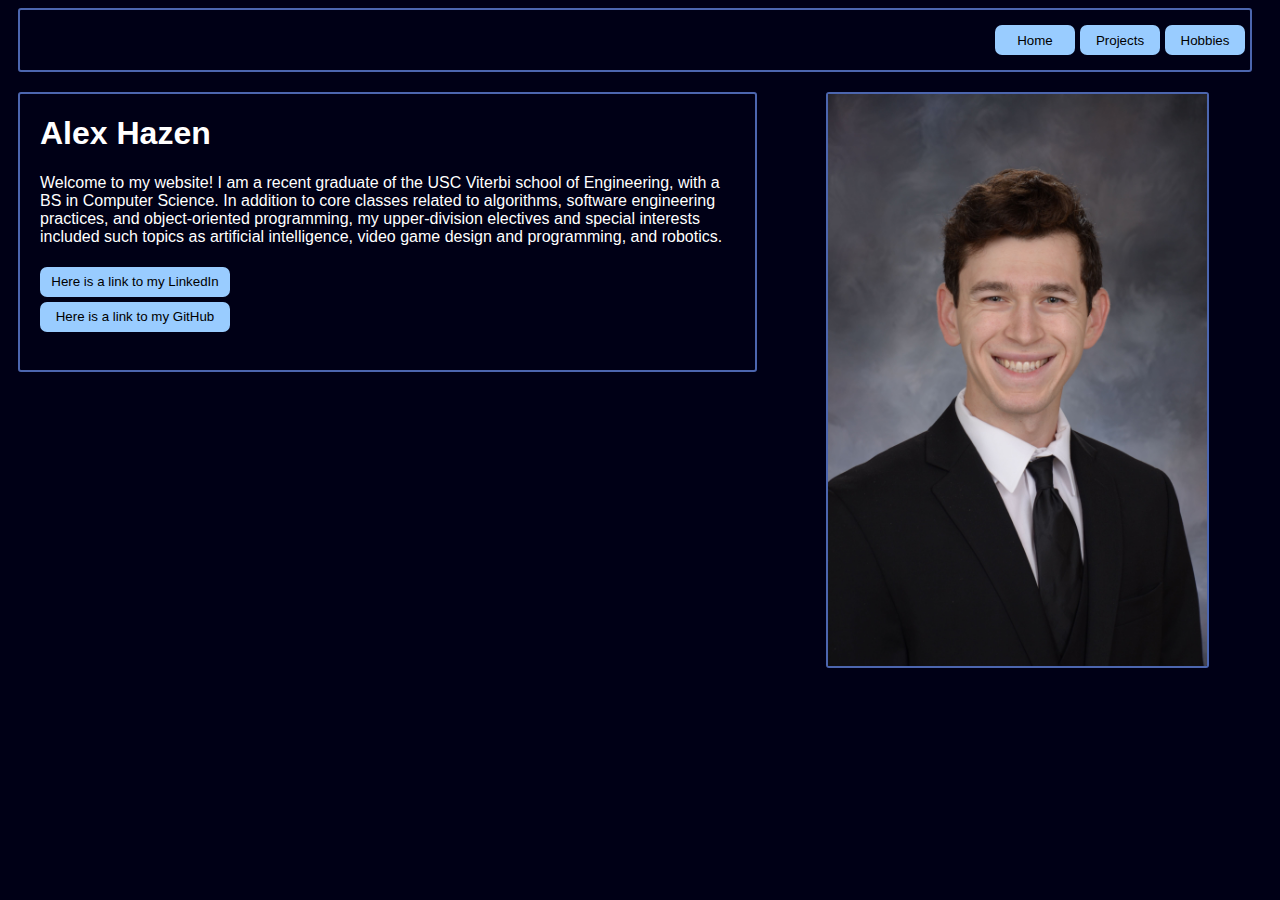
<file: index.html>
<!--content and page structure-->
<!DOCTYPE html>     <!--indicates we're using HTML5-->
<html lang="en">    <!--language = english-->
<head>
  <meta charset="UTF-8">    <!--meta means the user won't see this-->
  <title>Alex Hazen- Home</title> <!--part that appears on the tab-->
  <link rel="stylesheet" href="main.css"> <!--links our css file-->
</head>
<body class="dark-theme">
  <div id="banner">
    <!--<button class="btn" id="theme">Light Theme</button>-->
    <button class="btn" id="hobbies-btn" onclick="location.href='https://ahazen2013.github.io/hobbies.html';">Hobbies</button>
    <button class="btn" id="projects-btn" onclick="location.href='https://ahazen2013.github.io/projects.html';">Projects</button>
    <button class="btn" id="home-btn" onclick="location.href='https://ahazen2013.github.io/';">Home</button>
  </div>
  <div class="main">
    <h1>Alex Hazen</h1>
    <p>Welcome to my website! I am a recent graduate of the USC Viterbi school of Engineering, with a BS in Computer Science. In addition to core classes related to algorithms, software engineering practices, and object-oriented programming, my upper-division electives and special interests included such topics as artificial intelligence, video game design and programming, and robotics.</p>
    <div> <!--LinkedIn button-->
      <button id="LinkedIn" class="btn" onclick="window.open('http://www.linkedin.com/in/alexander-hazen-06703b205/','_blank')">Here is a link to my LinkedIn</button>
    </div>
    <div> <!--Github button-->
      <button id="GitHub" class="btn" onclick="window.open('http://www.github.com/ahazen2013/','_blank')">Here is a link to my GitHub</button>
    </div>
    <br>
  </div>
  <img id="profile" src="Assets/Me.jpg">
  <script src="indexJS.js"></script>
  <noscript>You need to enable JavaScript to view the full site.</noscript>
</body>
</html>
</file>
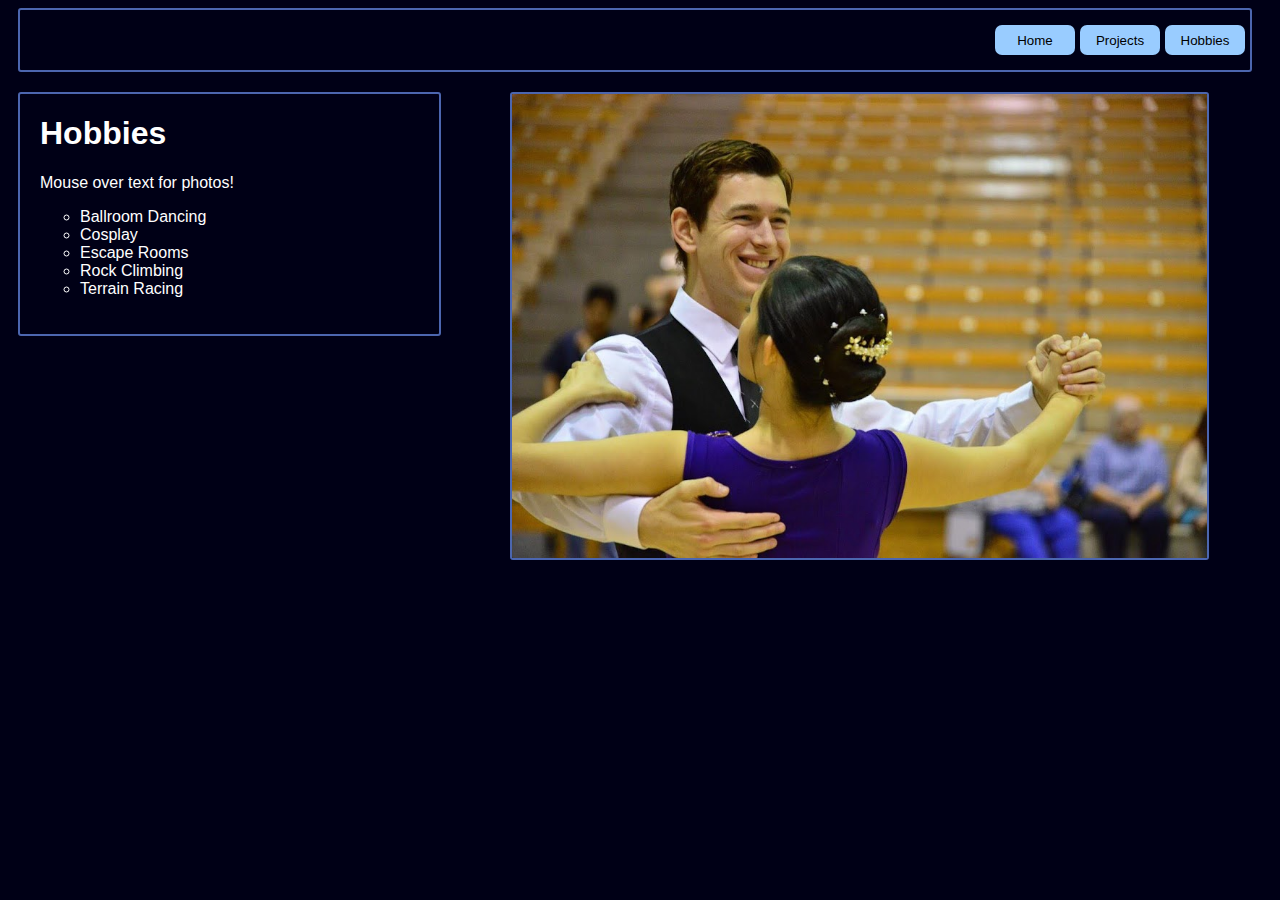
<file: hobbies.html>
<!DOCTYPE html>
<html lang="en">
<head>
  <meta charset="UTF-8">
  <title>Alex Hazen- Hobbies</title>
  <link rel="stylesheet" href="main.css">
</head>
<body class="dark-theme">
  <div id="banner">
    <!--<button class="btn" id="theme">Light Theme</button>-->
    <button class="btn" id="hobbies-btn" onclick="location.href='https://ahazen2013.github.io/hobbies.html';">Hobbies</button>
    <button class="btn" id="projects-btn" onclick="location.href='https://ahazen2013.github.io/projects.html';">Projects</button>
    <button class="btn" id="home-btn" onclick="location.href='https://ahazen2013.github.io/';">Home</button>
  </div>
  <div class="main" style="width: 30%;">
    <h1>Hobbies</h1>
    <p>Mouse over text for photos!</p>
    <ul>
      <li id="br">Ballroom Dancing</li>
      <li id="cos">Cosplay</li>
      <li id="er">Escape Rooms</li>
      <li id="rc">Rock Climbing</li>
      <li id="mr">Terrain Racing</li>
    </ul>
  </div>
  <img id="hobby" src="Assets/Ballroom.jpg" style="width:55%">
  <script src="hobbiesJS.js"></script>
  <noscript>You need to enable JavaScript to view the full site.</noscript>
</body>
</html>
</file>
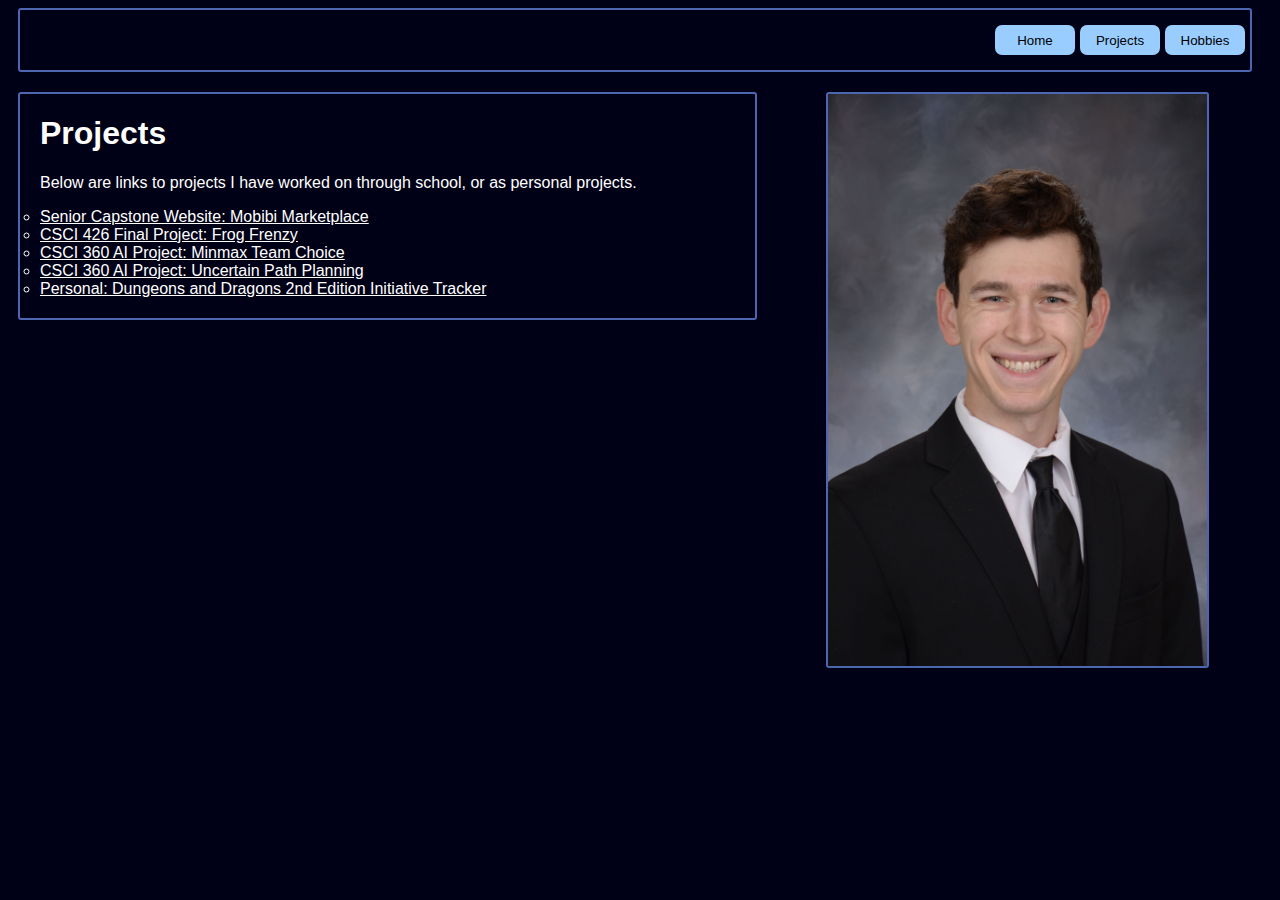
<file: projects.html>
<!DOCTYPE html>
<html lang="en">
<head>
  <meta charset="UTF-8">
  <title>Alex Hazen- Projects</title>
  <link rel="stylesheet" href="main.css">
</head>
<body class="dark-theme">
  <div id="banner">
    <!--<button class="btn" id="theme">Light Theme</button>-->
    <button class="btn" id="hobbies-btn" onclick="location.href='https://ahazen2013.github.io/hobbies.html';">Hobbies</button>
    <button class="btn" id="projects-btn" onclick="location.href='https://ahazen2013.github.io/projects.html';">Projects</button>
    <button class="btn" id="home-btn" onclick="location.href='https://ahazen2013.github.io/';">Home</button>
  </div>
  <div class="main">
    <h1>Projects</h1>
    <p>Below are links to projects I have worked on through school, or as personal projects.</p>
    <li><a href="https://marketplace.mobibi.com/">Senior Capstone Website: Mobibi Marketplace</a></li>
    <li><a href="https://larrypickle.itch.io/frog-frenzy/">CSCI 426 Final Project: Frog Frenzy</a></li>
    <li><a href="https://github.com/ahazen2013/minmax-team-choice">CSCI 360 AI Project: Minmax Team Choice</a></li>
    <li><a href="https://github.com/ahazen2013/uncertain-path-planning">CSCI 360 AI Project: Uncertain Path Planning</a></li>
    <li><a href="https://github.com/ahazen2013/2eInitTracker">Personal: Dungeons and Dragons 2nd Edition Initiative Tracker</a></li>
  </div>
  <img id="profile" src="Assets/Me.jpg">
  <script src="projectsJS.js"></script>
  <noscript>You need to enable JavaScript to view the full site.</noscript>
</body>
</html>
</file>
<file: main.css>
/*presentation and styling*/
:root {     /*constants*/
  --green: #00FF00;
  --white: #ffffff;
  --black: #000000;
  --lightBlue: #99CCFF;
  --darkBlue: #000016;
  --mediumBlue: #4c66Af;
  --light: #c6eaff;
}

* {         /*universal selector that applies to everything (unless something more specific applies)*/
  color: var(--fontColor);
  font-family: helvetica;
}

body {
  background: var(--bg);
}

li {
  list-style: circle;
}

.dark-theme {
  --bg: var(--darkBlue);
  --fontColor: var(--white);
  --btnBg: var(--lightBlue);
  --btnFontColor: var(--black);
  --lining: var(--mediumBlue);
  --subBg: var(#00001D);
}

.light-theme {
  --bg: var(--lightBlue);     /*set variable "bg" = defined "lightBlue"*/
  --fontColor: var(--black);
  --btnBg: var(--mediumBlue);
  --btnFontColor: var(--light);
  --lining: var(--light);
  --subBg: var(#00001D);
}

.btn {
  border-radius: 7px;
  border: none;
  color: var(--btnFontColor);
  background-color: var(--btnBg);
  height: 30px;
  margin-top: 5px;
}

.btn:focus { outline-style: none; } /*removes recangular outline from selected button*/

#theme {
  width: 90px;
  float: right;
  margin-right: 10px;
}

#projects-btn {
  width: 80px;
  float: right;
  margin-right: 5px;
}

#hobbies-btn {
  width: 80px;
  float: right;
  margin-right: 5px;
}

#home-btn {
  width: 80px;
  float: right;
  margin-right: 5px;
}

#GitHub {
  width: 190px;
}

#LinkedIn {
  width: 190px;
}

#profile {
  width:30%;
  float:right;
  margin-right: 5%;
  /*block*/
  border-style:solid;
  border-color: var(--lining);
  border-width: 2px;
  background-color: var(--subBg);
  /*end block*/
  margin-top: 20px;
  border-radius: 3px;
  max-width:380px;
}

#hobby {
  width:30%;
  float:right;
  margin-right: 5%;
  /*block*/
  border-style:solid;
  border-color: var(--lining);
  border-width: 2px;
  background-color: var(--subBg);
  /*end block*/
  margin-top: 20px;
  border-radius: 3px;
}

.main {
  width:55%;
  float:left;
  margin-left: 10px;
  /*block*/
  border-style:solid;
  border-color: var(--lining);
  border-width: 2px;
  background-color: var(--subBg);
  /*end block*/
  padding-left: 20px;
  padding-right: 20px;
  padding-bottom: 20px;
  margin-top: 20px;
  border-radius: 3px;
}

#banner {
  padding-bottom: 50px;
  padding-top: 10px;
  /*block*/
  border-style:solid;
  border-color: var(--lining);
  border-width: 2px;
  background-color: var(--subBg);
  /*end block*/
  margin-left: 10px;
  margin-right: 20px;
  border-radius: 3px;
}

/*standard block
  background-color: var(--lining);
  for profile: padding: 1%;
*/

/*modern block
  border-style:solid;
  border-color: var(--lining);
  border-width: 1px;
*/
</file>
